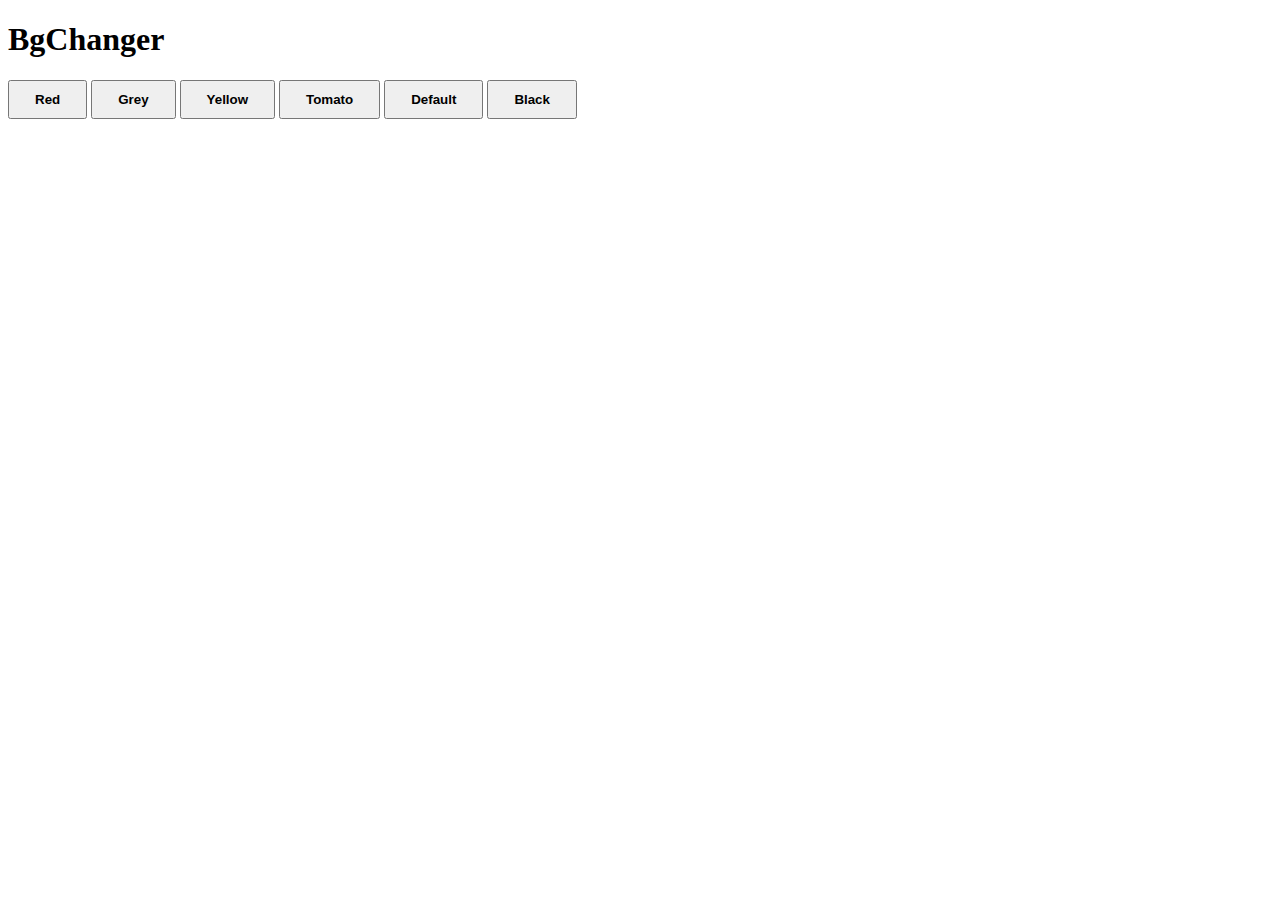
<file: index.html>
<!DOCTYPE html>
<html lang="en">

<head>
    <meta charset="UTF-8">
    <meta name="viewport" content="width=device-width, initial-scale=1.0">
    <title>Background Changer with Js</title>
    <link rel="stylesheet" href="./css/style.css">
</head>

<body>
    <h1>BgChanger</h1>
    <button class="button" id="white" onclick="bgChanger('red')">Red</button>
    <button class="button" id="grey" onclick="bgChanger('grey')">Grey</button>
    <button class="button" id="yellow" onclick="bgChanger('yellow')">Yellow</button>
    <button class="button" id="tomato" onclick="bgChanger('tomato')">Tomato</button>
    <button class="button" id="default" onclick="bgChanger('white')">Default</button>
    <button class="button" id="black" onclick="bgChanger('black')">Black</button>

    <script src="./js/script.js"></script>
</body>

</html>
</file>
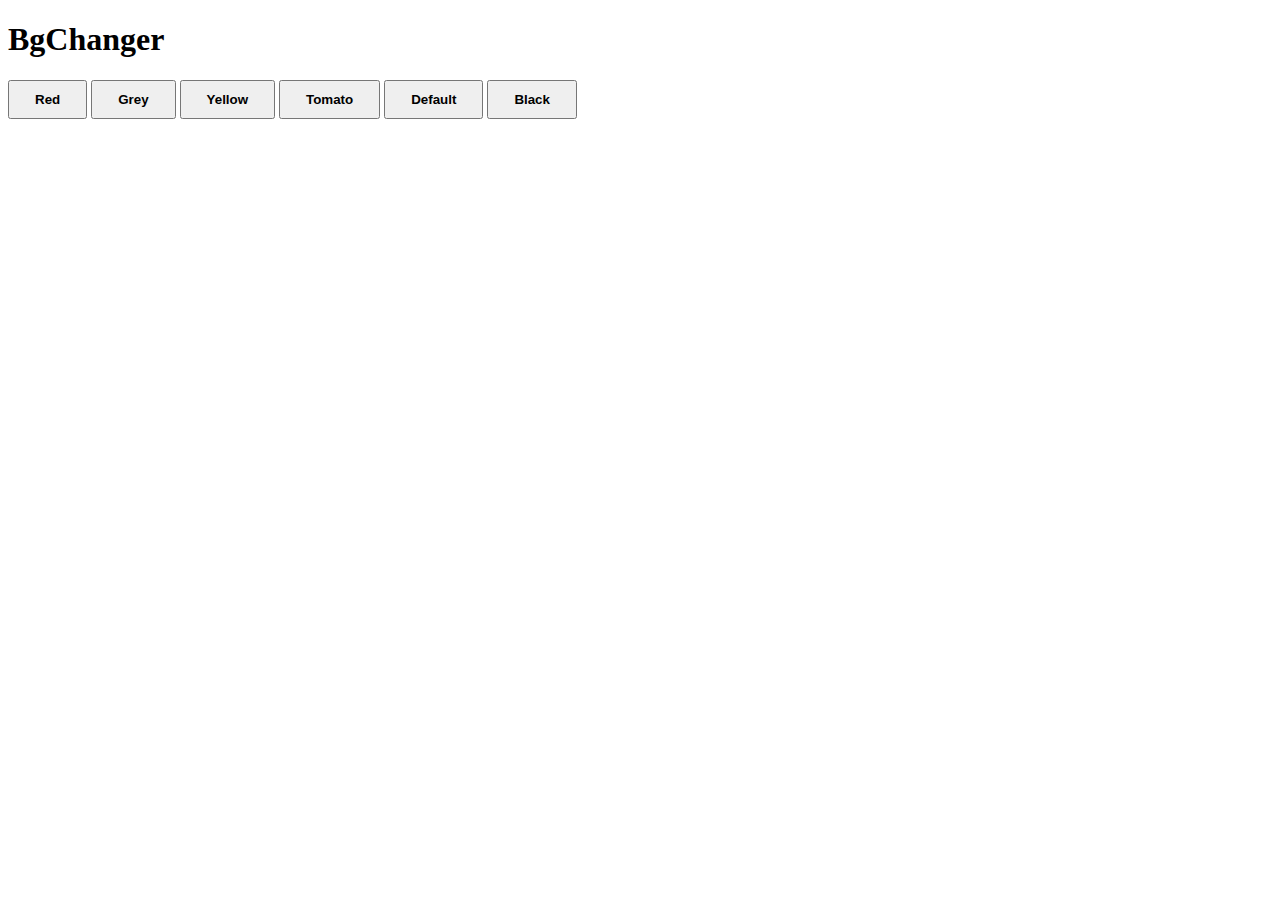
<file: bg.html>
<!DOCTYPE html>
<html lang="en">

<head>
    <meta charset="UTF-8">
    <meta name="viewport" content="width=device-width, initial-scale=1.0">
    <title>BgChanger2</title>
    <link rel="stylesheet" href="./css/style.css">
</head>

<body>
    <h1>BgChanger</h1>
    <button class="button" id="red">Red</button>
    <button class="button" id="grey">Grey</button>
    <button class="button" id="yellow">Yellow</button>
    <button class="button" id="tomato">Tomato</button>
    <button class="button" id="white">Default</button>
    <button class="button" id="black">Black</button>

    <script src="./js/bg.js"></script>
</body>

</html>
</file>
<file: css/style.css>
.button {
    font-weight: bold;
    padding: 10px 25px;
    /* color: white; */
}
</file>
